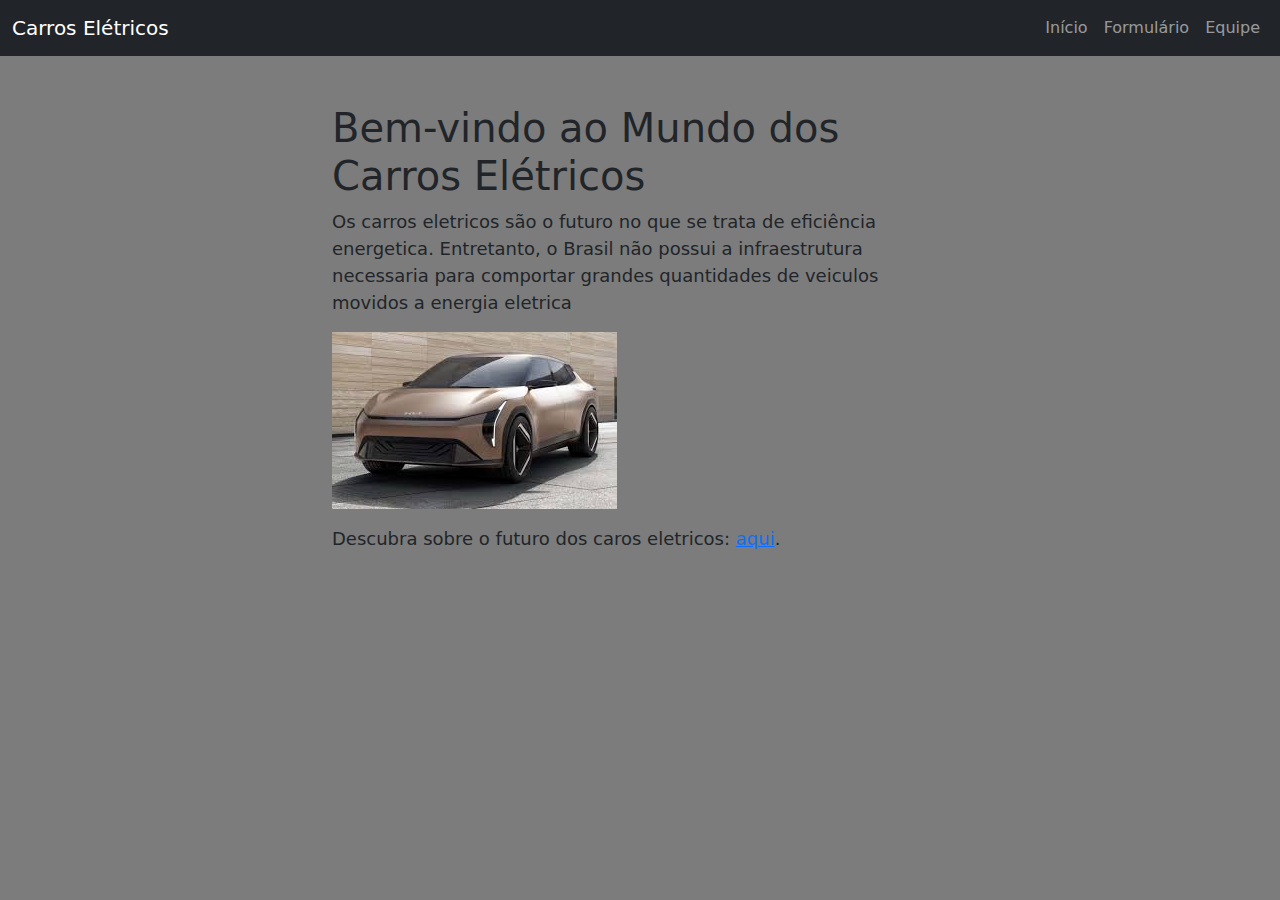
<file: Atividade 1 dev web/index.html>
<!DOCTYPE html>
<html lang="pt-BR">

<head>
    <meta charset="UTF-8">
    <meta name="description" content="Site sobre carros elétricos">
    <meta name="keywords" content="Carros Elétricos, Tecnologia, Sustentabilidade">
    <meta name="author" content="Seu Nome">
    <meta name="viewport" content="width=device-width, initial-scale=1.0">
    <title>Página Inicial - Carros Elétricos</title>
    <link href="https://cdn.jsdelivr.net/npm/bootstrap@5.3.0-alpha1/dist/css/bootstrap.min.css" rel="stylesheet">
    <link rel="stylesheet" href="css/index.css">
</head>

<body>
    <header>
        <nav class="navbar navbar-expand-lg navbar-dark bg-dark">
            <div class="container-fluid">
                <a class="navbar-brand" href="/">Carros Elétricos</a>
                <button class="navbar-toggler" type="button" data-bs-toggle="collapse" data-bs-target="#navbarNav"
                    aria-controls="navbarNav" aria-expanded="false" aria-label="Toggle navigation">
                    <span class="navbar-toggler-icon"></span>
                </button>
                <div class="collapse navbar-collapse" id="navbarNav">
                    <ul class="navbar-nav ms-auto">
                        <li class="nav-item">
                            <a class="nav-link" href="index.html">Início</a>
                        </li>
                        <li class="nav-item">
                            <a class="nav-link" href="formulario.html">Formulário</a>
                        </li>
                        <li class="nav-item">
                            <a class="nav-link" href="lista.html">Equipe</a>
                        </li>
                    </ul>
                </div>
            </div>
        </nav>
    </header>

    <main id="centro" class="container mt-5">
        <h1>Bem-vindo ao Mundo dos Carros Elétricos</h1>
        <p>Os carros eletricos são o futuro no que se trata de eficiência energetica. Entretanto, o Brasil não possui a
            infraestrutura necessaria para comportar grandes quantidades de veiculos movidos a energia eletrica</p>
        <img src="imagens/imagem carro eletrico.jpeg" class="img-fluid" alt="Carro Elétrico">
        <p class="mt-3">Descubra sobre o futuro dos caros eletricos: <a
                href="https://www.youtube.com/watch?v=SnrkoBDtVUo&pp=ygUQY2Fycm9zIGVsZXRyaWNvcw%3D%3D"
                target="_blank">aqui</a>.</p>
    </main>

    <script src="https://cdn.jsdelivr.net/npm/bootstrap@5.3.0-alpha1/dist/js/bootstrap.bundle.min.js"></script>
</body>

</html>
</file>
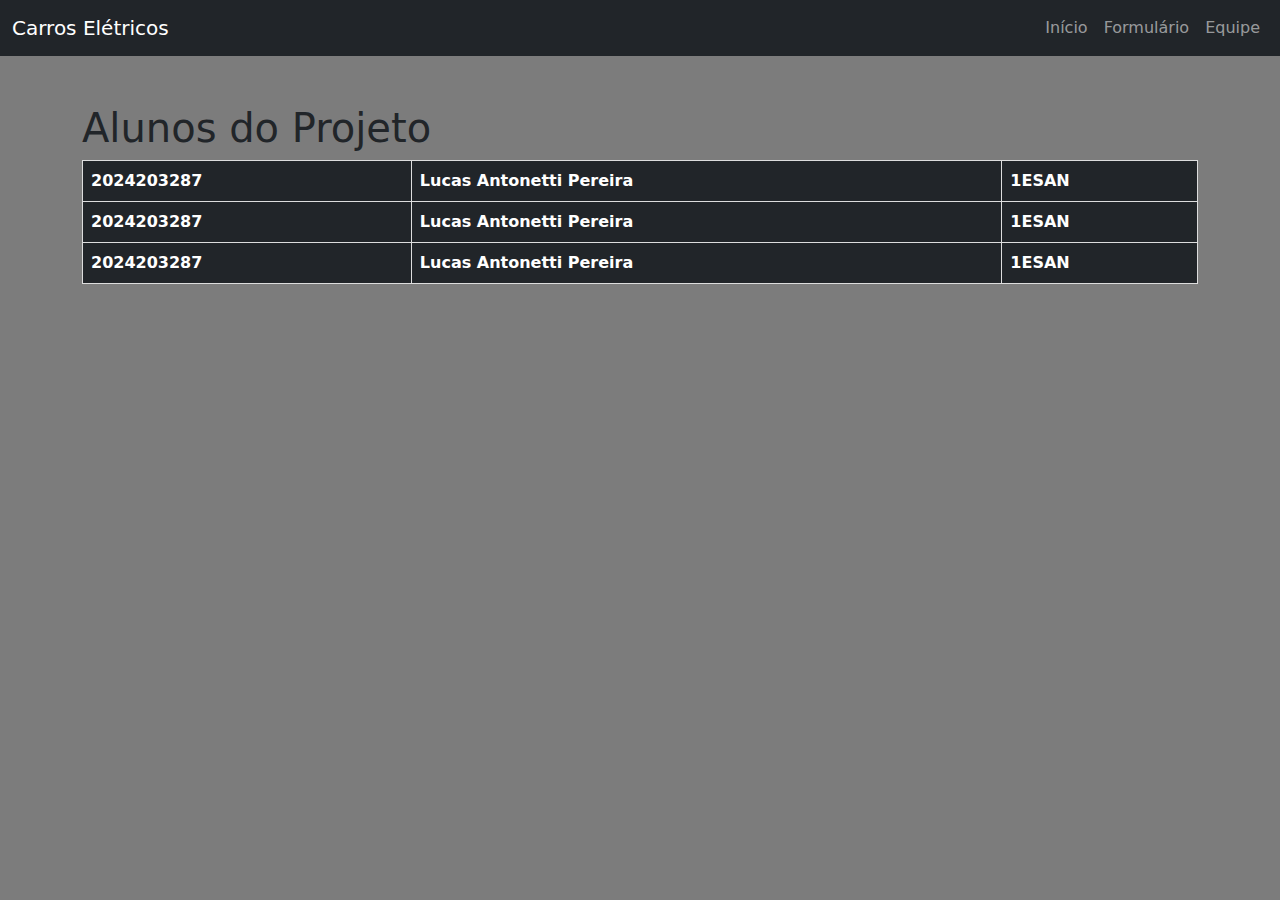
<file: Atividade 1 dev web/lista.html>
<!DOCTYPE html>
<html lang="pt-BR">
<head>
    <meta charset="UTF-8">
    <meta name="description" content="Equipe do projeto de carros elétricos">
    <meta name="keywords" content="Equipe, Projeto, Carros Elétricos">
    <meta name="author" content="Seu Nome">
    <meta name="viewport" content="width=device-width, initial-scale=1.0">
    <title>Equipe - Carros Elétricos</title>
    <link href="https://cdn.jsdelivr.net/npm/bootstrap@5.3.0-alpha1/dist/css/bootstrap.min.css" rel="stylesheet">
    <link rel="stylesheet" href="css/lista.css">
</head>
<body>
    <header>
        <nav class="navbar navbar-expand-lg navbar-dark bg-dark">
            <div class="container-fluid">
                <a class="navbar-brand" href="#">Carros Elétricos</a>
                <button class="navbar-toggler" type="button" data-bs-toggle="collapse" data-bs-target="#navbarNav" aria-controls="navbarNav" aria-expanded="false" aria-label="Toggle navigation">
                    <span class="navbar-toggler-icon"></span>
                </button>
                <div class="collapse navbar-collapse" id="navbarNav">
                    <ul class="navbar-nav ms-auto">
                        <li class="nav-item">
                            <a class="nav-link" href="index.html">Início</a>
                        </li>
                        <li class="nav-item">
                            <a class="nav-link" href="formulario.html">Formulário</a>
                        </li>
                        <li class="nav-item">
                            <a class="nav-link" href="lista.html">Equipe</a>
                        </li>
                    </ul>
                </div>
            </div>
        </nav>
    </header>

    <main class="container mt-5">
        <h1>Alunos do Projeto</h1>
        <table class="table table-striped table-hover">
            <thead class="table-dark">
                <tr>
                    <th>2024203287</th>
                    <th>Lucas Antonetti Pereira </th>
                    <th>1ESAN</th>
                </tr>
                <tr>
                    <th>2024203287</th>
                    <th>Lucas Antonetti Pereira </th>
                    <th>1ESAN</th>
                </tr>
                <tr>
                    <th>2024203287</th>
                    <th>Lucas Antonetti Pereira </th>
                    <th>1ESAN</th>
                </tr>
            </thead>
            <tbody>
</file>
<file: Atividade 1 dev web/css/index.css>
body {
    background-color: #7c7c7c; 
}

p {
    font-size: 18px;
}

img {
    max-width: 100%;
    height: auto;
}

#centro{
    display: block;
    margin-left: auto;
    margin-right: auto;
    width: 50%;
}
</file>
<file: Atividade 1 dev web/css/lista.css>
body {
    background-color: #7c7c7c; 
}

table {
    width: 100%;
    border-collapse: collapse;
}

thead {
    background-color: #333;
    color: white;
}

tbody tr.linha1 {
    background-color: #f9f9f9;
}

tbody tr.linha2 {
    background-color: #e9e9e9;
}

td, th {
    padding: 10px;
    border: 1px solid #ddd;
}
</file>
